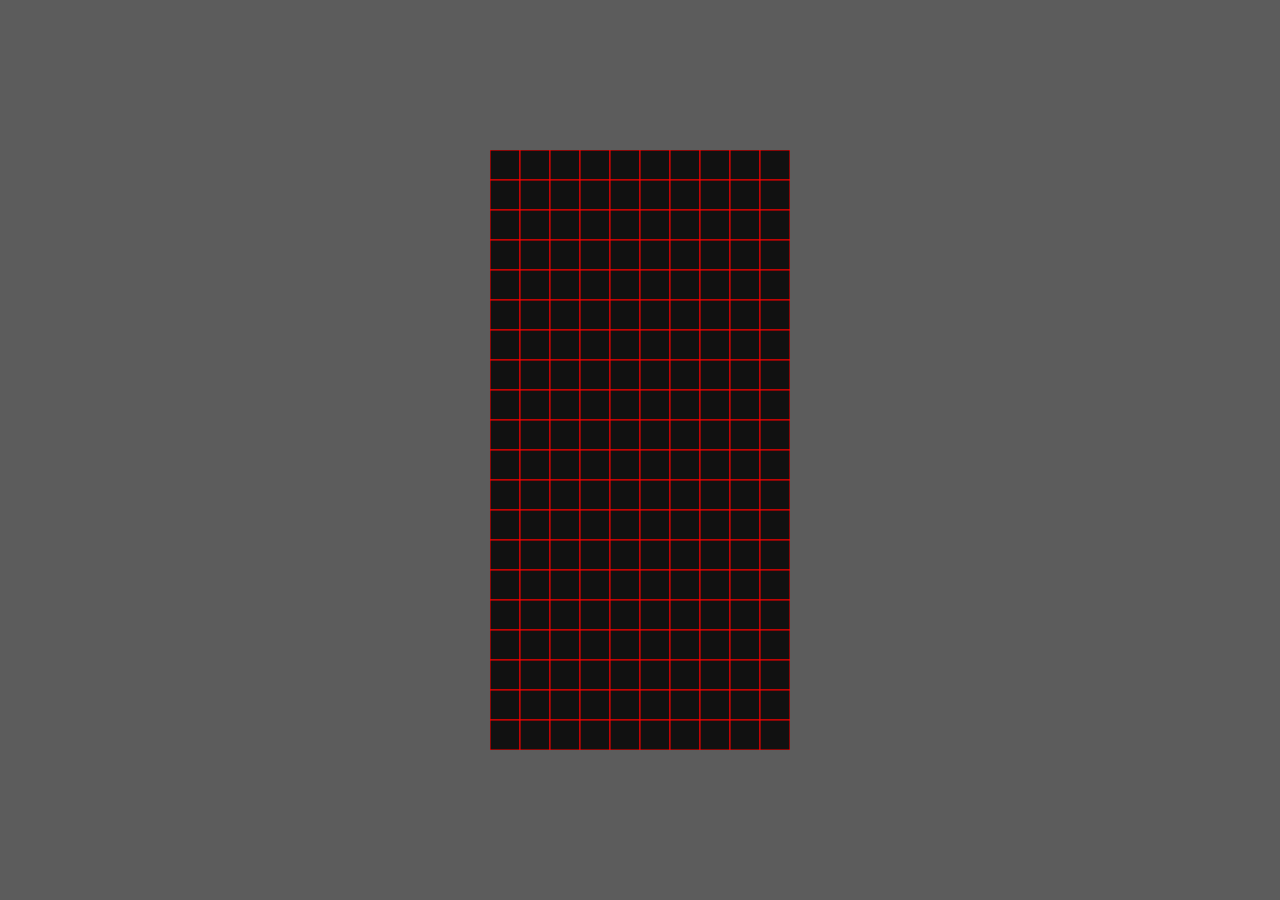
<file: tetris.html>
<!DOCTYPE html>
<html lang="en">
<head>
    <meta charset="UTF-8">
    <meta http-equiv="X-UA-Compatible" content="IE=edge">
    <meta name="viewport" content="width=device-width, initial-scale=1.0">
    <title>Document</title>
    <link rel="stylesheet" href="CSS/styleGame.css">
</head>
<body>
    <canvas id="myCanvas" width="300" height="600" >

    </canvas>
</body>
<script src="script.js"></script>
</html>
</file>
<file: CSS/styleGame.css>
*{
    margin: 0;
    padding: 0;
    box-sizing: border-box;
}
body
{
    display: flex;
    justify-content: center;
    align-items: center;
    min-height: 100vh;
    background-color: rgb(92, 92, 92);
}
</file>
